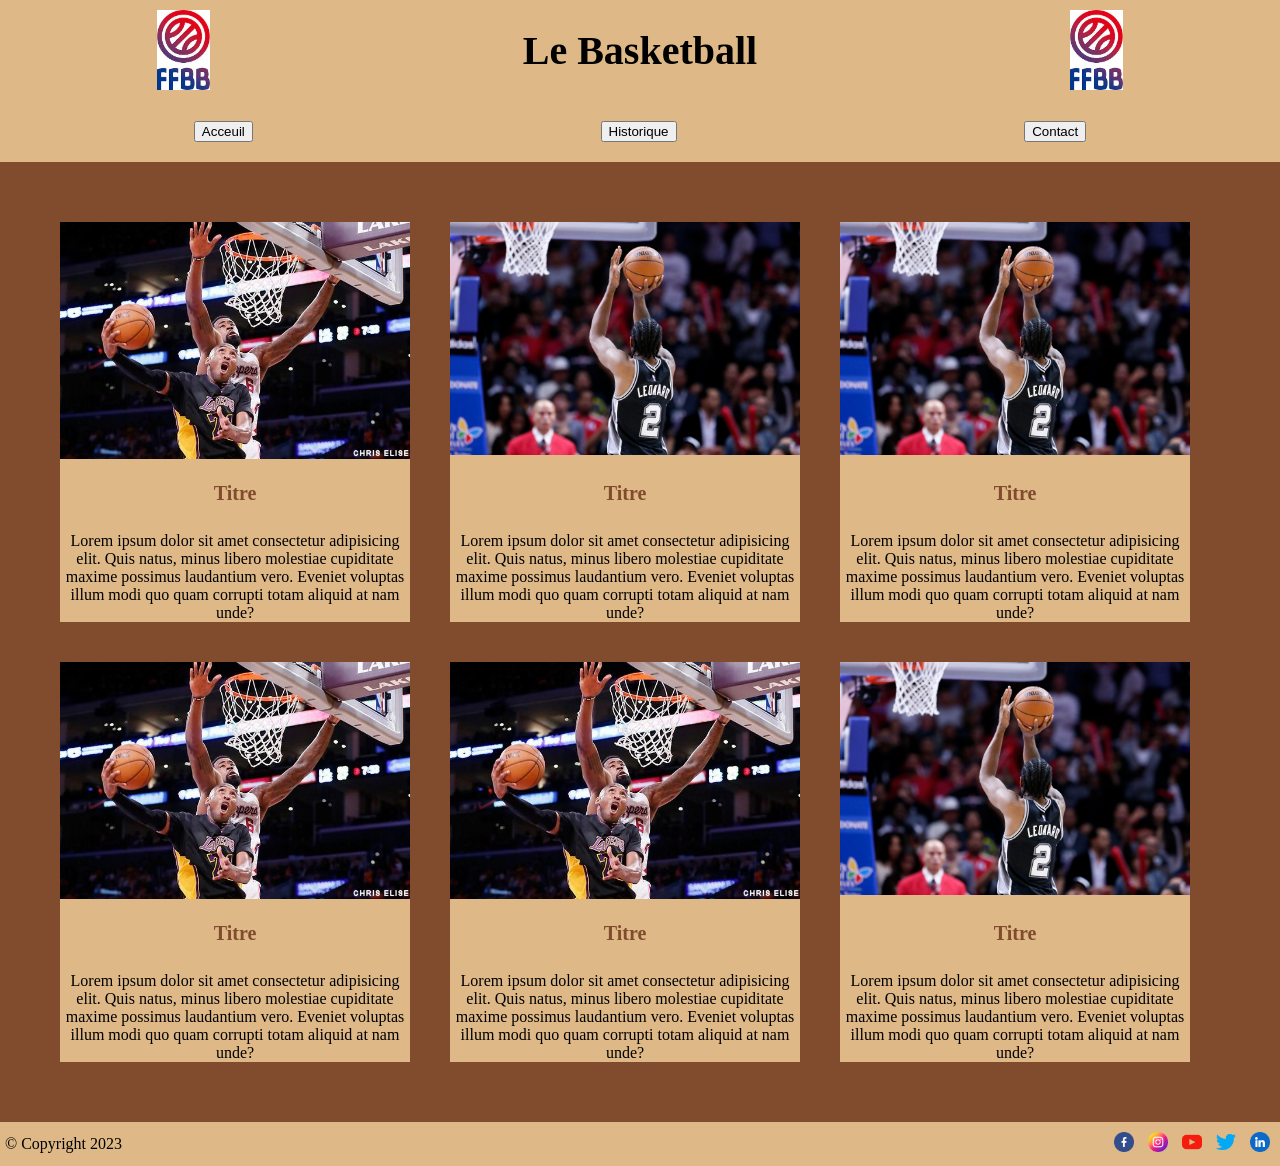
<file: index.html>
<!DOCTYPE html>
<html lang="fr">

<head>
    <meta charset="utf-8">
    <meta http-equiv="X-UA-Compatible" content="IE=edge">
    <meta name="viewport" content="width=device-width, initial-scale=1.0">
    <link rel="stylesheet" href="style.css">
    <title>Basket</title>
</head>

<body>
    <header>
        <img src="images/téléchargement.jpg" alt="logo" >
        <span>
            <h1>Le Basketball</h1>
        </span>
        <img src="images/téléchargement.jpg" alt="logo" >
    </header>
    <nav>
        <button>Acceuil</button>
        <button>Historique</button>
        <button>Contact</button>
    </nav>
    <main>
        <div>
            <span>
                <h4>Titre</h4>Lorem ipsum dolor sit amet consectetur adipisicing elit. Quis natus, minus libero
                molestiae cupiditate
                maxime possimus laudantium vero. Eveniet voluptas illum modi quo quam corrupti totam aliquid at nam
                unde?
            </span>
            <span>
                <h4>Titre</h4>Lorem ipsum dolor sit amet consectetur adipisicing elit. Quis natus, minus libero
                molestiae cupiditate
                maxime possimus laudantium vero. Eveniet voluptas illum modi quo quam corrupti totam aliquid at nam
                unde?
            </span>
            <span>
                <h4>Titre</h4>Lorem ipsum dolor sit amet consectetur adipisicing elit. Quis natus, minus libero
                molestiae cupiditate
                maxime possimus laudantium vero. Eveniet voluptas illum modi quo quam corrupti totam aliquid at nam
                unde?
            </span>
            <span>
                <h4>Titre</h4>Lorem ipsum dolor sit amet consectetur adipisicing elit. Quis natus, minus libero
                molestiae cupiditate
                maxime possimus laudantium vero. Eveniet voluptas illum modi quo quam corrupti totam aliquid at nam
                unde?
            </span>
            <span>
                <h4>Titre</h4>Lorem ipsum dolor sit amet consectetur adipisicing elit. Quis natus, minus libero
                molestiae cupiditate
                maxime possimus laudantium vero. Eveniet voluptas illum modi quo quam corrupti totam aliquid at nam
                unde?
            </span>
            <span>
                <h4>Titre</h4>Lorem ipsum dolor sit amet consectetur adipisicing elit. Quis natus, minus libero
                molestiae cupiditate
                maxime possimus laudantium vero. Eveniet voluptas illum modi quo quam corrupti totam aliquid at nam
                unde?
            </span>
</div>
    </main>
    <footer>
        <span>© Copyright 2023</span>
        <div><img src="images/facebook.png" alt="facebook" >
            <img src="images/instagram.png" alt="instagram"  >
            <img src="images/youtube.png" alt="youtube"  >
            <img src="images/twitter.png" alt="twitter"  >
            <img src="images/linkedin.png" alt="linkedin"  >
        </div>
    </footer>

</body>

</html>
</file>
<file: style.css>
:root {
    --backrgound-color: #DEB887;
    --color: #814b2e;
    --texte: #000000;
}

body {
    margin: 0;
    background-color: var(--backrgound-color);

}

header {
    display: flex;
    justify-content: space-around;
    align-items: center;

}

header>img{
    height:80px ;
    width: 60p;
}

nav {

    margin: 20px;
    display: flex;
    justify-content: space-around;
}

main {
    background-color: var(--color);
    display: flex;

}

footer {
margin: 5px;
    display: flex;
    align-items: center;
    color: var(--texte);
}

footer>div {
    margin-left: auto;
}

footer>div>img {
    margin: 5px;
}

main>div {
    display: flex;
    flex-wrap: wrap;
    margin: 40px;

}

h1 {
    font-size: 40px;
    color: var(--texte);
}

h4 {
    text-align: center;
    color: var(--color);
    font-size: 20px;
}

div>span:first-child {
    background-image: url(images/lay-up.jpg);
    text-align: center;
}

div>span:nth-child(2) {
    background-image: url(images/shoot.jpg);
    text-align: center;
}

div>span:nth-child(3) {
    background-image: url(images/shoot.jpg);
    text-align: center;
}

div>span:nth-child(4) {
    background-image: url(images/lay-up.jpg);
    text-align: center;
}

div>span:nth-child(5) {
    background-image: url(images/lay-up.jpg);
    text-align: center;
}

div>span:last-child {
    background-image: url(images/shoot.jpg);
    text-align: center;
}

div>span {
    Z-index: 1;
    background-color: var(--backrgound-color);
    background-repeat: no-repeat;
    height: 400px;
    width: 350px;
    margin: 20px;
    background-size: contain;
    background-position: top;
    display: flex;
    flex-direction: column;
    justify-content: flex-end;

}
footer>div>img{
    height:20px ;
}
</file>
<file: basket/style.css>
:root {
    --backrgound-color: #DEB887;
    --color: #814b2e;
    --texte: #000000;
}

body {
    margin: 0;
    background-color: var(--backrgound-color);

}

header {
    display: flex;
    justify-content: space-around;
    align-items: center;

}

header>img{
    height:80px ;
    width: 60p;
}

nav {

    margin: 20px;
    display: flex;
    justify-content: space-around;
}

main {
    background-color: var(--color);
    display: flex;

}

footer {
margin: 5px;
    display: flex;
    align-items: center;
    color: var(--texte);
}

footer>div {
    margin-left: auto;
}

footer>div>img {
    margin: 5px;
}

main>div {
    display: flex;
    flex-wrap: wrap;
    margin: 40px;

}

h1 {
    font-size: 40px;
    color: var(--texte);
}

h4 {
    text-align: center;
    color: var(--color);
    font-size: 20px;
}

div>span:first-child {
    background-image: url(images/lay-up.jpg);
    text-align: center;
}

div>span:nth-child(2) {
    background-image: url(images/shoot.jpg);
    text-align: center;
}

div>span:nth-child(3) {
    background-image: url(images/shoot.jpg);
    text-align: center;
}

div>span:nth-child(4) {
    background-image: url(images/lay-up.jpg);
    text-align: center;
}

div>span:nth-child(5) {
    background-image: url(images/lay-up.jpg);
    text-align: center;
}

div>span:last-child {
    background-image: url(images/shoot.jpg);
    text-align: center;
}

div>span {
    Z-index: 1;
    background-color: var(--backrgound-color);
    background-repeat: no-repeat;
    height: 400px;
    width: 350px;
    margin: 20px;
    background-size: contain;
    background-position: top;
    display: flex;
    flex-direction: column;
    justify-content: flex-end;

}
footer>div>img{
    height:20px ;
}
</file>
